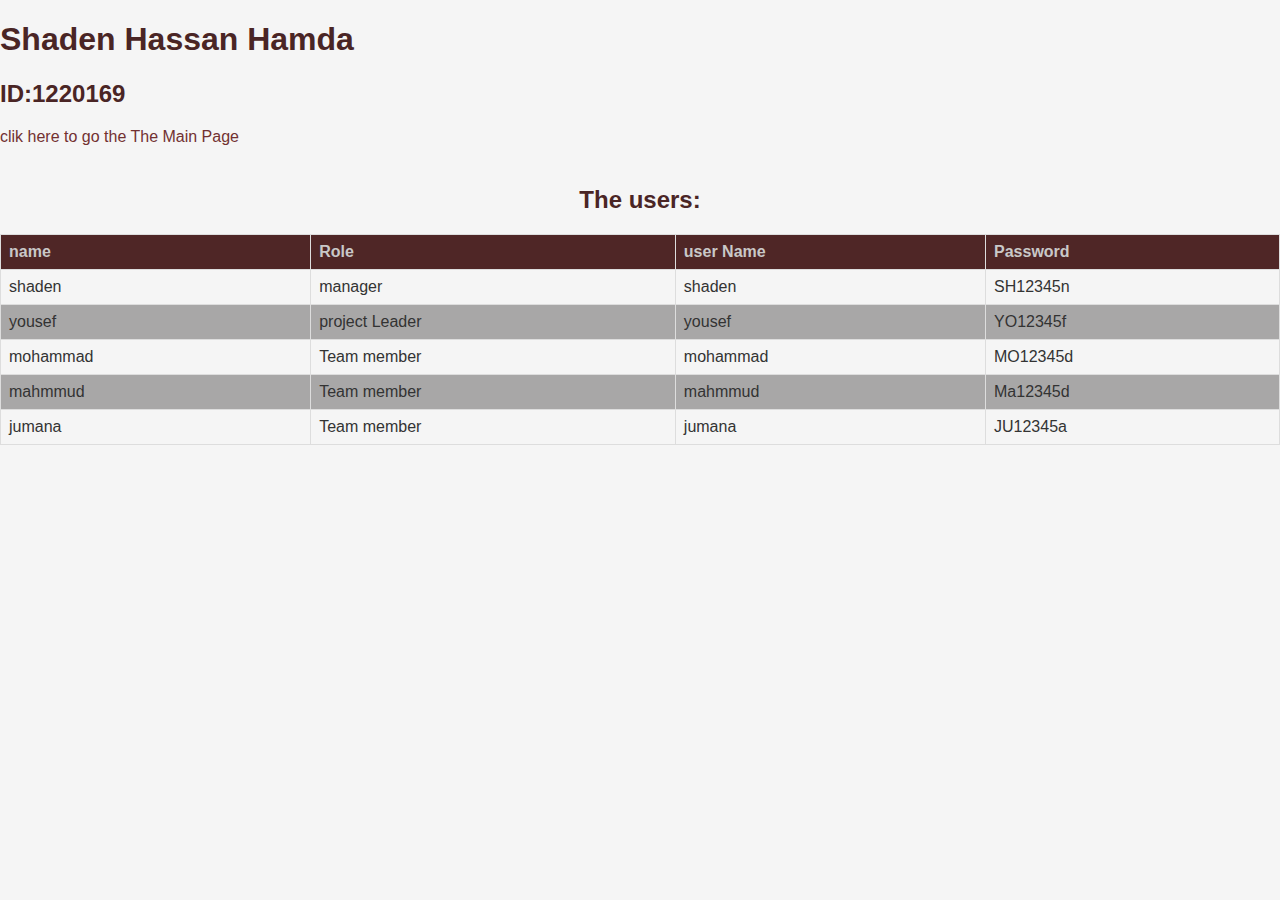
<file: webProj/index.html>
<!DOCTYPE html>
<html lang="en">

<head>
    <meta charset="UTF-8">
    <meta name="viewport" content="width=device-width, initial-scale=1.0">
    <link rel="icon" type="image/png" href="image/Icon.png">
    <link rel="stylesheet" href="mainStyle.css">
    <title>index</title>
</head>

<body>

    <header>
        <h1>Shaden Hassan Hamda</h1>
        <h2>ID:1220169</h2>
        <a href="login.php">clik here to go the The Main Page</a>


    </header>
    <main>
        <table>
            <caption>
                <h2>The users:</h2>
            </caption>
            <th>name</th>
            <th>Role</th>
            <th>user Name</th>
            <th>Password</th>

            <tr>
                <td>shaden</td>
                <td>manager</td>
                <td>shaden</td>
                <td>SH12345n</td>
            </tr>

            <tr>
                <td>yousef</td>
                <td>project Leader</td>
                <td>yousef</td>
                <td>YO12345f</td>
            </tr>

            <tr>
                <td>mohammad</td>
                <td>Team member</td>
                <td>mohammad</td>
                <td>MO12345d</td>
            </tr>

            <tr>
                <td>mahmmud</td>
                <td>Team member</td>
                <td>mahmmud</td>
                <td>Ma12345d</td>
            </tr>

            <tr>
                <td>jumana</td>
                <td>Team member</td>
                <td>jumana</td>
                <td>JU12345a</td>
            </tr>

        </table>
    </main>
</body>

</html>
</file>
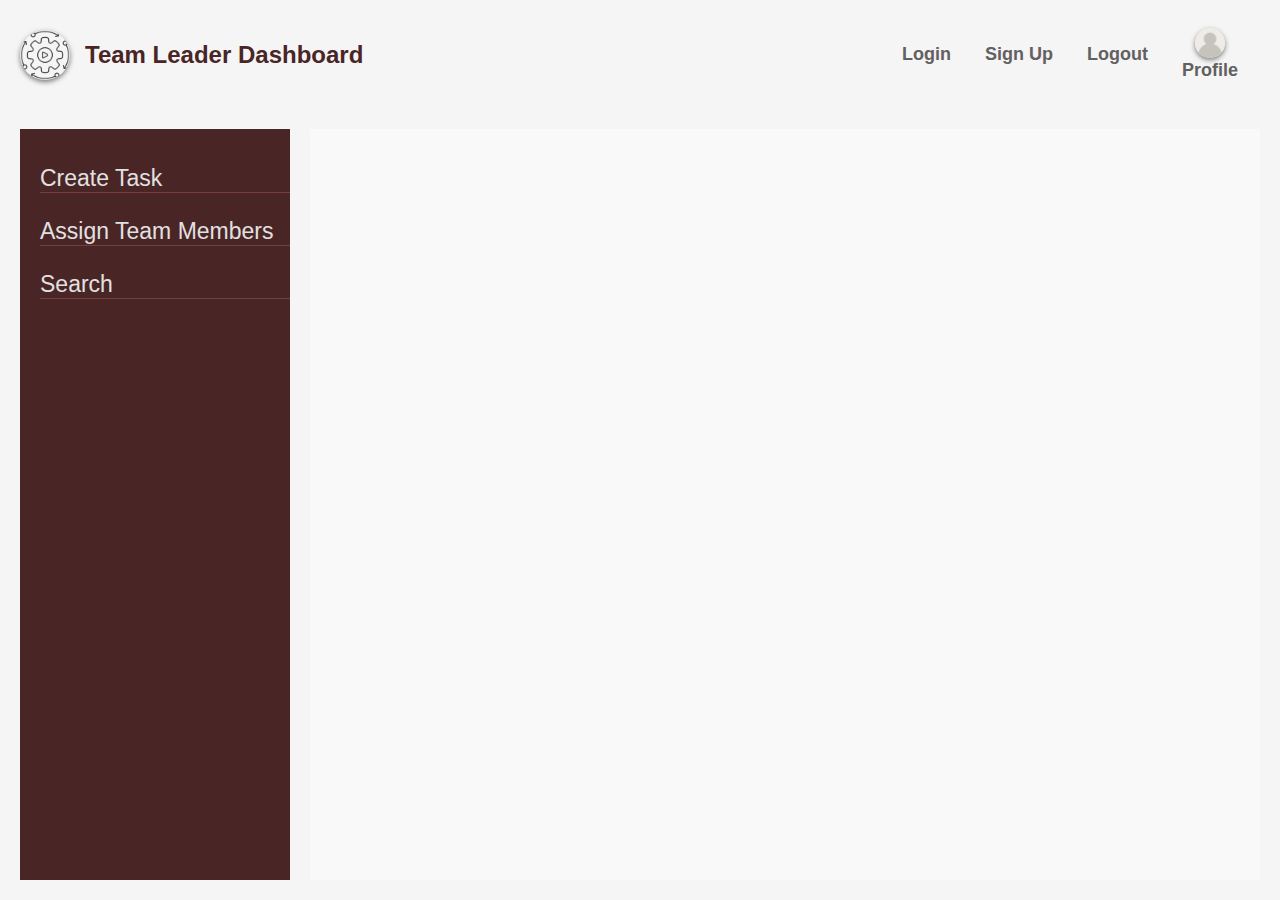
<file: webProj/leaderMenu.html>
<!DOCTYPE html>
<html lang="en">

<head>
    <meta charset="UTF-8">
    <meta name="viewport" content="width=device-width, initial-scale=1.0">
    <link rel="icon" type="image/png" href="image/Icon.png">
    <link rel="stylesheet" href="mainStyle.css">
    <title>Leader</title>
</head>

<body>
    <header id="main-header">
        <div id="logo">
            <img src="image/logo.png" alt="Company logo" width="60" height="60">
            <h2>Team Leader Dashboard</h2>
        </div>
        <div id="header-links">
            <a href="login.php">Login</a>
            <a href="register.php">Sign Up</a>
            <a href="logout.php">Logout</a>
            <a href="profileInformation.php" class="profile-link">
                <img src="image/user2.png" alt="User Photo">
                Profile
            </a>
    </header>

    <div id="main-container">
        <nav id="left-nav">
            <ul>
                <li><a href="createTask.php">Create Task</a></li>
                <li><a href="taskDetails.php">Assign Team Members</a></li>
                <li><a href="search.php">Search</a></li>

            </ul>
        </nav>

        <main id="main-content">
</file>
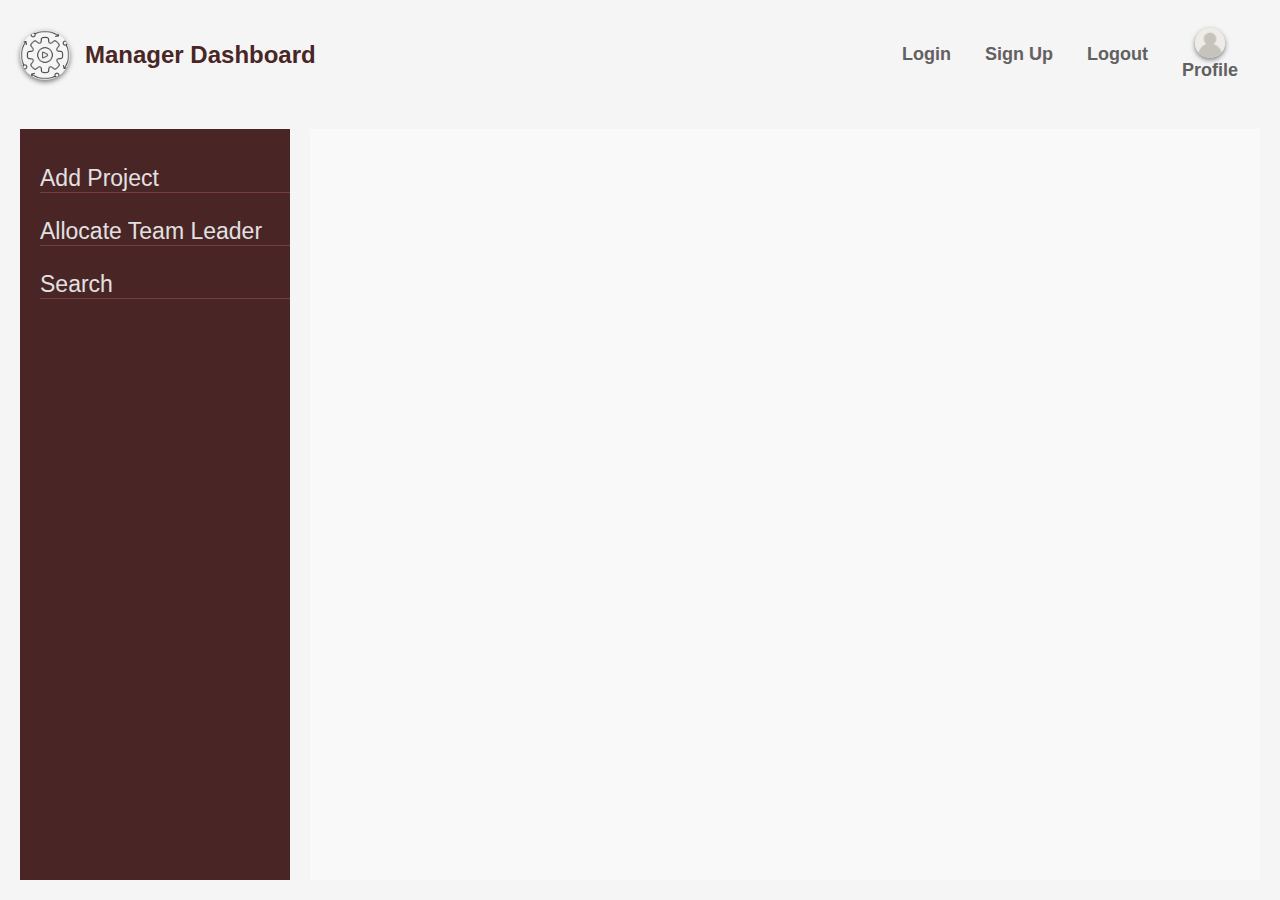
<file: webProj/managerMenu.html>
<!DOCTYPE html>
<html lang="en">

<head>
    <meta charset="UTF-8">
    <meta name="viewport" content="width=device-width, initial-scale=1.0">
    <link rel="icon" type="image/png" href="image/Icon.png">
    <link rel="stylesheet" href="mainStyle.css">
    <title>Manager</title>
</head>

<body>
    <header id="main-header">
        <div id="logo">
            <img src="image/logo.png" alt="Company logo" width="60" height="60">
            <h2>Manager Dashboard</h2>
        </div>
        <div id="header-links">
            <a href="login.php">Login</a>
            <a href="register.php">Sign Up</a>
            <a href="logout.php">Logout</a>

            <a href="profileInformation.php" class="profile-link">
                <img src="image/user2.png" alt="User Photo">
                Profile
            </a>
    </header>

    <div id="main-container">
        <nav id="left-nav">
            <ul>
                <li><a href="addProject.php">Add Project</a></li>
                <li><a href="projectDetails.php">Allocate Team Leader</a></li>
                <li><a href="search.php">Search</a></li>

            </ul>
        </nav>

        <main id="main-content">
</file>
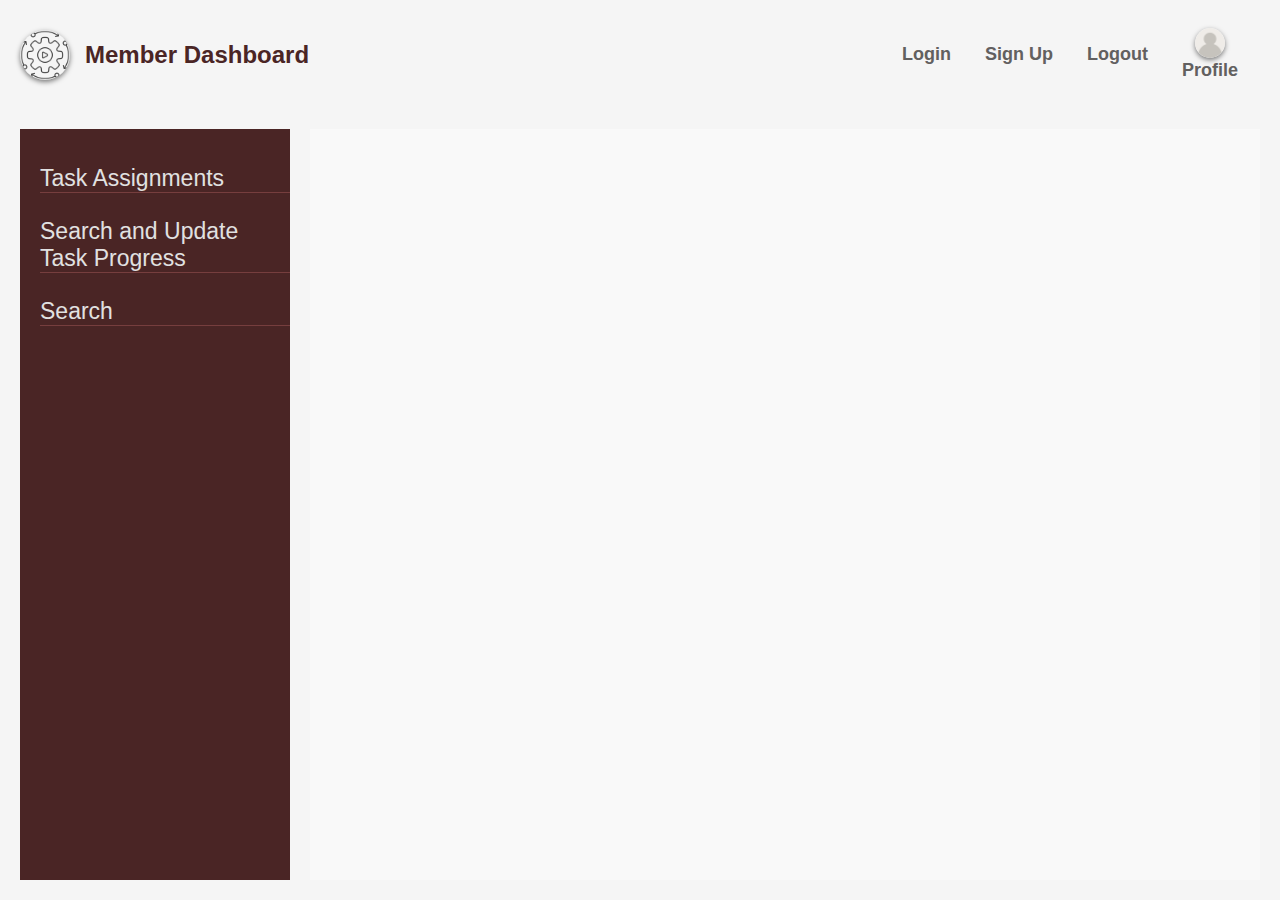
<file: webProj/memberMenu.html>
<!DOCTYPE html>
<html lang="en">

<head>
    <meta charset="UTF-8">
    <meta name="viewport" content="width=device-width, initial-scale=1.0">
    <link rel="icon" type="image/png" href="image/Icon.png">
    <link rel="stylesheet" href="mainStyle.css">
    <title>member</title>
</head>

<body>
    <header id="main-header">
        <div id="logo">
            <img src="image/logo.png" alt="Company logo" width="60" height="60">
            <h2>Member Dashboard</h2>
        </div>
        <div id="header-links">
            <a href="login.php">Login</a>
            <a href="register.php">Sign Up</a>
            <a href="logout.php">Logout</a>

            <a href="profileInformation.php" class="profile-link">
                <img src="image/user2.png" alt="User Photo">
                Profile
            </a>
    </header>

    <div id="main-container">
        <nav id="left-nav">
            <ul>
                <li><a href="acceptTask.php"
                        class="<?php echo $highlightAssignments ? 'highlight-new-tasks' : ''; ?>">Task Assignments </a>
                </li>
                <li><a href="searchUpdateTask.php">Search and Update Task Progress</a></li>
                <li><a href="search.php">Search</a></li>

            </ul>
        </nav>

        <main id="main-content">
</file>
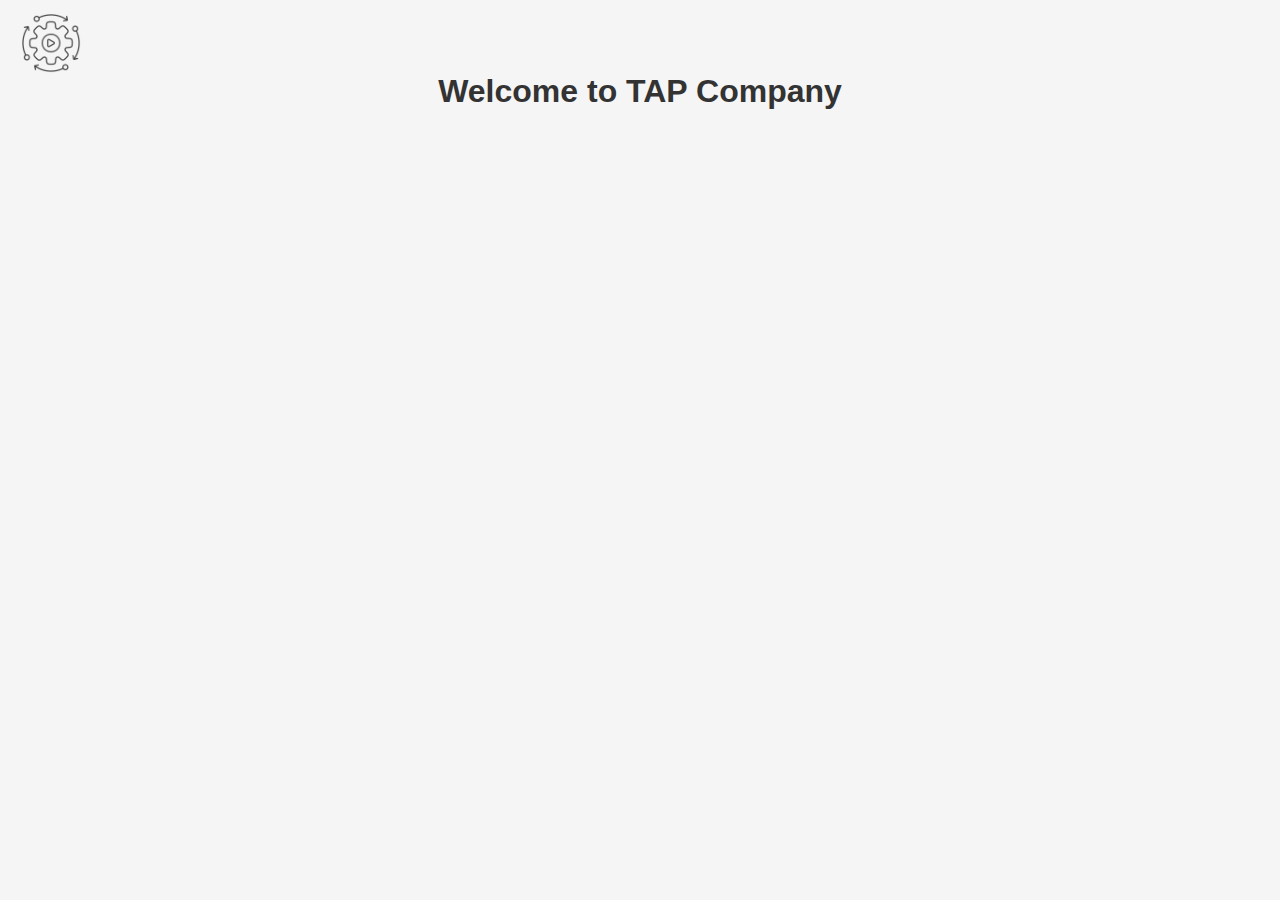
<file: webProj/registerheader.html>
<head>
    <meta charset="UTF-8">
    <meta name="viewport" content="width=device-width, initial-scale=1.0">
    <link rel="icon" type="image/png" href="image/Icon.png">
    <link rel="stylesheet" href="RegeStyle.css">
    <title>Registration</title>
</head>

<body>
    <header>
        <div id="logo">
            <img src="image/logo.png" alt="Company logo" width="60" height="60">
            <h1>Welcome to TAP Company</h1>
        </div>
    </header>
</file>
<file: webProj/mainStyle.css>
body {
    margin: 0;
    padding: 0;
    display: flex;
    flex-direction: column;
    height: 100vh;
    font-family: 'Franklin Gothic Medium', 'Arial Narrow', Arial, sans-serif;
    color: #333;
}

h1,
h2 {
    color: #4a2525;
}

#main-header {
    display: flex;
    justify-content: space-between;
    align-items: center;
    padding: 10px 20px;
    background-color: #f5f5f5;
}

#logo {
    display: flex;
    align-items: center;
}

#logo img {
    margin-right: 15px;
}

#header-links a {
    color: #626060;
    text-decoration: none;
    padding: 8px 12px;
    font-weight: bold;
    font-size: 18px;
}

#header-links a:hover {
    color: #8d3838;
    font-size: 25px;
}

#header-links {
    display: flex;
    align-items: center;
    justify-content: space-between;
    gap: 10px;
    padding: 10px;
}

#header-links a.profile-link {
    display: flex;
    flex-direction: column;
    align-items: center;
    gap: 2px;
}

#header-links a img {
    width: 30px;
    height: 30px;
}

#main-container {
    display: flex;
    flex: 1;
    padding: 20px;
}

#left-nav {
    width: 250px;
    background-color: #4a2525;
    color: #a4a5a4;
    padding-top: 20px;
    padding-left: 20px;
}

#left-nav ul {
    list-style-type: none;
    padding-left: 0;
}

#left-nav ul li {
    margin-bottom: 25px;
    border-bottom: 1px solid #763e3e;

}

#left-nav ul li a {
    text-decoration: none;
    color: #e1e1e1;
    font-size: 23px;
}

#left-nav ul li a:hover {
    color: #4a2525;
    background-color: #ffffff;
    font-size: 20px;
    font-style: italic;
    font-weight: bolder;
}

#main-content {
    flex: 1;
    margin-left: 20px;
    padding: 20px;
    background-color: #f9f9f9;
}

footer {
    text-align: center;
    padding: 20px;
    background-color: #f5f5f5;
    position: relative;
    bottom: 0;
    font-weight: bold;
}

.container {
    background: #fff;
    padding: 20px;
    border-radius: 5px;
    box-shadow: 0 2px 10px rgba(0, 0, 0, 0.1);
    margin-bottom: 2%;
}


.allocationBox {
    background: #f9f9f9;
    padding: 20px;
    border-radius: 5px;
    box-shadow: 0 2px 10px rgba(0, 0, 0, 0.1);
    margin-bottom: 20px;


}

.docBox {
    background: #f9f9f9;
    padding: 20px;
    border-radius: 5px;
    box-shadow: 0 2px 10px rgba(0, 0, 0, 0.1);
}



input,
select,
textarea {
    padding: 8px;
    margin-bottom: 10px;
    border: 1px solid #ccc;
    border-radius: 4px;
    display: block;
    margin-top: 10px;
    width: 100%;
}

.form-group {
    margin-bottom: 15px;
}



input[type="text"],
input[type="number"],
input[type="date"],
textarea,
input[type="file"] {
    width: 100%;
    padding: 8px;
    border: 1px solid #ddd;
    border-radius: 4px;
}

textarea {
    height: 100px;
}

input[type="submit"] {
    background-color: #5b2828;
    color: white;
    border: none;
    padding: 10px 20px;
    border-radius: 4px;
    cursor: pointer;
    font-size: 16px;
}

input[type="submit"]:hover {
    background-color: #935555;
}

input[type="submit"]:active {
    background-color: #e1bbbb;
    font-size: 18%;
}


.error-message {
    color: rgb(131, 31, 31);
    font-size: 11px;
    margin: 0, 0, 0, 0%;
}

span.error+.error-message {
    display: block;
}

.error {
    color: rgb(130, 16, 16);
    font-size: 12px;
    display: block;
    margin-top: 5px;
}

table {
    width: 100%;
    border-collapse: collapse;
    margin-top: 20px;
    margin-bottom: 30px;
}

th,
td {
    text-align: center;
    padding: 12px;
    border-bottom: 3px solid #bcbbbb;
}

th {
    background-color: #4f2626;
    color: rgb(201, 200, 200);
}

tr:nth-child(odd) {
    background-color: #a8a7a7;
}

tr:hover {
    background-color: #ddd;
}

a {

    text-decoration: none;
}

a:hover {
    text-decoration: underline;
}


.button-container {
    display: flex;
    justify-content: center;
    align-items: center;
    gap: 20px;
}

.button {
    padding: 10px 30px;
    font-size: 16px;
    text-transform: uppercase;
    border: none;
    border-radius: 5px;
    cursor: pointer;
    outline: none;
    transition: background-color 0.3s ease, color 0.3s ease;
}

.reject:hover {
    background-color: #da190b;
}

body {
    font-family: Arial, sans-serif;
}

input,
select,
button {
    padding: 8px;
    margin-top: 5px;
}

.button-container {
    display: flex;
    justify-content: space-between;
    width: 300px;
}


.button.reject {
    background-color: #514f4f;
}


a {
    color: #723131;
}

a:hover {
    color: #a34d4d;
    font-weight: 20px;
    font-size: 15px;
}

a:active {
    color: #c17777;

}

html {
    background-color: #f5f5f5;
}


button:hover {
    background-color: #9a5050;
}

button:active {
    background-color: #e1bbbb;
    font-size: 18%;
}


p {
    color: #4c4545;
    font-size: medium;
}

.highlight-new-tasks {
    background-color: rgb(166, 166, 66);
    font-weight: bold;
}

.priority-low {
    background-color: #153c05;
    color: white;
}

.priority-low:hover {
    background-color: #a5bd9b;
    color: white;
}

.priority-medium {
    background-color: #f0e08e;
    color: black;
}

.priority-medium:hover {
    background-color: #ece4bc;
    color: black;
}

.priority-high {
    background-color: #651717;
    color: white;
}

.priority-high:hover {
    background-color: #914e4e;
    color: white;
}

.status-pending {
    font-style: italic;
    background-color: #807e7e;
}

.status-pending:hover {
    font-style: italic;
    background-color: #d4d4d4;
}

.status-in-progress {
    font-weight: bolder;
    background-color: #c1e8fa;
}

.status-in-progress:hover {
    font-weight: bolder;
    background-color: #e4f6fe;
}

.status-completed {
    text-decoration: line-through;
    border: 1px solid #013a0e;
}

.status-completed:hover {
    text-decoration: line-through;
    border: 1px solid #b7e7c2;
}

th a {
    color: rgb(201, 200, 200);
}

td a {
    color: rgb(0, 0, 0);
    font-weight: bolder;

}

.container {
    max-width: 600px;
    margin: 20px auto;
    padding: 20px;
    background: #fff;
    box-shadow: 0 0 10px rgba(0, 0, 0, 0.1);
}

.form-group {
    display: flex;
    flex-direction: column;
    margin-bottom: 10px;
}

label {
    margin-bottom: 5px;
    font-weight: bold;
}

fieldset {
    padding: 10%;
}

.range-slider {
    display: flex;
    align-items: center;
    justify-content: space-between;
}

.range-slider input[type="range"] {
    flex-grow: 1;
    margin: 0 10px;
}

.range-slider span {
    flex-shrink: 0;
}

label {
    display: block;
    margin-bottom: 5px;
    color: #666;
}

.containerr {
    width: 95%;
    margin: 15px auto;
    background: #fff;
    padding: 10px;
    box-shadow: 0 0 10px rgba(0, 0, 0, 0.1);
}

.search-form {
    display: flex;
    flex-wrap: wrap;
    align-items: center;
    justify-content: space-between;
}

.formGroup {
    display: flex;
    align-items: center;
    margin-right: 20px;
}

.form-label {
    margin-right: 10px;
    font-weight: bold;
}

.form-control,
.formSelect {
    padding: 8px;
    border: 1px solid #ccc;
    border-radius: 5px;
    width: 60px;
    /* Adjust width as needed */
}

.formGroup input[type="date"] {
    width: 60px;
}

.formGroup input[type="text"] {
    width: 70px;
}

.form-control {
    flex-grow: 1;
}

.btn {
    padding: 10px 20px;
    background-color: #5b1e1e;
    color: white;
    border: none;
    border-radius: 5px;
    cursor: pointer;
    text-align: center;
}

.btn:hover {
    background-color: #945656;
}

.task-page-container {
    display: grid;
    grid-template-columns: 1fr 1fr;
    gap: 20px;
    padding: 20px;
    box-shadow: 0 2px 10px rgba(0, 0, 0, 0.1);

}

.task-details,
.team-members {
    border: 1px solid #ccc;
    padding: 20px;
    box-shadow: 0 2px 10px rgba(0, 0, 0, 0.1);

}

table {
    width: 100%;
    border-collapse: collapse;
}

th,
td {
    border: 1px solid #ddd;
    padding: 8px;
    text-align: left;
}

thead {
    background-color: #f4f4f4;
}

tr:hover {
    background-color: #cfcbcb;
}

img {
    width: 50px;
    height: auto;
    border-radius: 50%;
    box-shadow: 0 2px 5px rgba(0, 0, 0, 0.5);
    transition: all 0.3s ease;
}

img:hover {
    box-shadow: 0 5px 10px rgba(0, 0, 0, 0.2);
    border: 1px solid #5b1e1e;
}

.profile-container {
    display: flex;
    flex-direction: column;
    align-items: center;
    padding: 20px;
}

.profile-card {
    display: grid;
    grid-template-columns: repeat(2, 1fr);
    gap: 10px;
    background: #fff;
    padding: 20px;
    border-radius: 8px;
    box-shadow: 0 2px 4px rgba(0, 0, 0, 0.3);
    max-width: 700px;
    width: 65%;
    box-sizing: border-box;
}

.user-photo {
    grid-column: 1 / -1;
    width: 100px;
    height: 100px;
    border-radius: 50%;
    justify-self: center;
}

.info-item {
    padding: 3px;
    color: #363535;
}

.m {
    width: 150px;
    height: auto;
    border-radius: 0%;
    box-shadow: 0 2px 5px rgba(0, 0, 0, 0.5);
    transition: all 0.3s ease;
    margin: 2%;
}
</file>
<file: webProj/RegeStyle.css>
#logo {
    margin: 1%;
}

body {
    font-family: 'Franklin Gothic Medium', 'Arial Narrow', Arial, sans-serif;
    color: #333;
}

h1 {
    text-align: center;
    margin-top: 0;
}

legend {
    color: #542323;

}

form {
    margin: 5%;
    display: flex;
    flex-direction: column;
    gap: 15px;
}

.form-row {
    display: flex;
    align-items: center;
    gap: 10px;
    justify-content: center;
}

button {
    padding: 10px 20px;
    font-size: 15px;
    background-color: #632a2a;
    color: white;
    border: none;
    cursor: pointer;
}

button:hover {
    background-color: #9a5050;
}

button:active {
    background-color: #e1bbbb;
    font-size: 18%;
}

input[type="number"],
input[type="date"],
input[type="tel"],
input[type="text"],
input[type="email"],
input[type="password"] {
    width: 200px;
    padding: 1.5px;
    border-radius: 5px;
    background-color: #f4f4f4;
    height: 20px;
}

input[type="file"] {
    width: 200px;
    padding: 3px;
    border-radius: 5px;
    background-color: #f4f4f4;
    height: 20px;
    margin-top: 1%;

}

select {
    width: 200px;
    padding: 1.5px;
    border-radius: 5px;
    background-color: #f4f4f4;
    height: 25px;
}

footer {
    text-align: center;
    padding: 10px;
    margin-top: 50px;
}

.registerClass {
    text-align: center;
    display: flex;
    align-items: center;
    justify-content: center;
}

.container {
    display: grid;
    grid-template-columns: repeat(auto-fit, minmax(100px, 1fr));
    grid-gap: 30px;
    grid-template-columns: 1fr 1fr 1fr 1fr;
    text-align: center;
    place-items: center;
}

table {
    font-size: 18px;
    text-align: center;
    color: rgb(48, 76, 52);
    display: flex;
    padding: 2px;
    align-items: center;
    justify-content: center;
}

.signup {
    text-align: center;
    margin-top: 20px;
    padding: 5px 10px;
}

main h3#registration-completed {
    color: #542323;
    text-align: center;
    font-size: 50px;
    margin-top: 0;
}

.box {
    background-color: #e3e3e3a9;
    padding: 20px;
    border-radius: 15px;
    border: 2px solid #c0c0c0;
    width: 50%;
    margin: 0 auto;
    text-align: center;
}

.box1 {
    background-color: #e3e3e3a9;
    padding: 10px;
    border-radius: 15px;
    border: 2px solid #ccd6dd;
    width: 75%;
    margin: 0 auto;
    text-align: center;
}

.error-message {
    color: #ff6347;
    font-size: 11px;
}

span.error+.error-message {
    display: block;
}

html {
    background-color: #f5f5f5;
}

.error {
    color: #ea4949;
    font-size: 12px;
    display: block;
    margin-top: 5px;
}

input.error {
    border: 1px solid #ea4949;
}

a {
    color: #723131;
}

a:hover {
    color: #a34d4d;
    font-weight: 20px;
    font-size: 15px;
}

a:active {
    color: #c17777;

}
</file>
